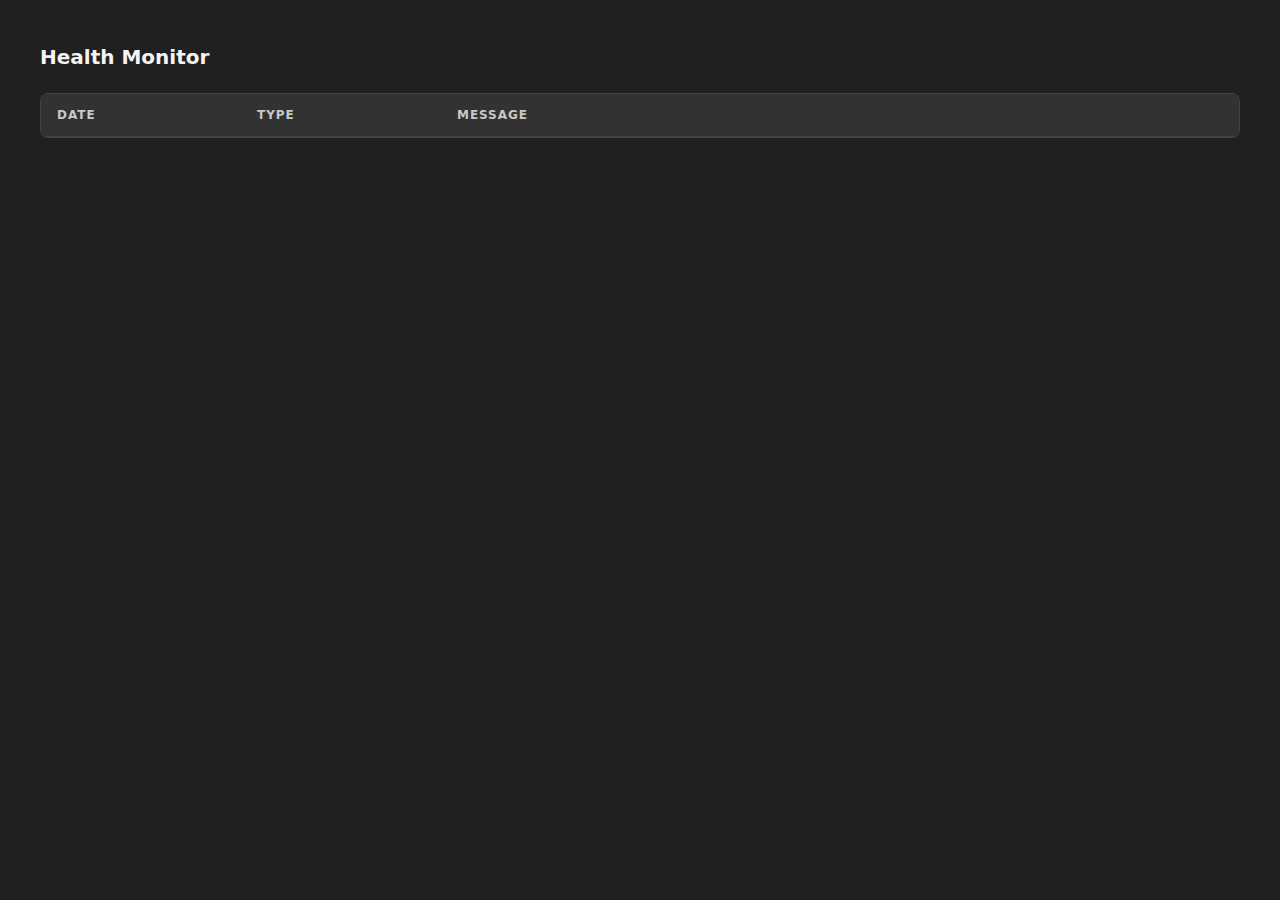
<file: Authi.Server/Authi.Server/Resources/health-dashboard.html>
﻿<!DOCTYPE html>
<html lang="en">
<head>
    <title>Health Monitor - Dashboard</title>
    <meta name="color-scheme" content="dark light">
    <meta name="darkreader-lock">
    <style>
        :root {
            /* Background */
            --background: #202020;
            --background1: #2b2b2b;
            --background2: #323232;
            --background3: #434343;
            --background-acrylic: #32323280;
            /* Foreground */
            --foreground: #ffffff;
            --foreground1: #f4f4f4;
            --foreground2: #c8c8c8;
            --foreground3: #c8c8c8;
            /* Accent */
            --accent: #8046db;
            --accent1: #a287d1;
            --accent2: #9774d3;
            --accent3: #8d60d6;
            --accent-acrylic: #302445;
        }

        body {
            font-family: 'Segoe UI', system-ui, sans-serif;
            background: var(--background);
            color: var(--foreground);
            padding: 2rem;
            margin: 0;
        }

        h1 {
            font-size: 1.25rem;
            margin-bottom: 1.5rem;
            display: flex;
            align-items: center;
            gap: 12px;
            color: var(--foreground1);
        }

        .container {
            max-width: 1200px;
            margin: 0 auto;
        }

        .health-table {
            display: flex;
            flex-direction: column;
            border: 1px solid var(--background3);
            border-radius: 8px;
            background: var(--background1);
            overflow: hidden;
        }

        .header {
            display: grid;
            grid-template-columns: 200px 200px 1fr 40px;
            background: var(--background2);
            color: var(--foreground2);
            font-weight: 600;
            font-size: 0.75rem;
            text-transform: uppercase;
            letter-spacing: 0.08em;
            border-bottom: 1px solid var(--background3);
        }

            .header > div {
                padding: 14px 16px;
            }

        .empty {
            text-align: center;
            padding: 4rem;
            color: var(--foreground3);
            font-style: italic;
        }
    </style>
</head>
<body>
    <div class="container">
        <h1>Health Monitor</h1>
        <div class="health-table">
            <div class="header">
                <div>Date</div>
                <div>Type</div>
                <div>Message</div>
                <div></div>
            </div>
            <div id="table-body"></div>
        </div>
    </div>

    <template id="event-row-template">
        <style>
            :host {
                display: block;
                border-top: 1px solid var(--background3);
            }

            .row-container {
                cursor: pointer;
                transition: background 0.1s ease;
            }

            .summary {
                display: grid;
                grid-template-columns: 200px 200px 1fr 40px;
                align-items: center;
                font-size: 0.9rem;
                color: var(--foreground1);
            }

                .summary > div {
                    padding: 14px 16px;
                    overflow: hidden;
                    text-overflow: ellipsis;
                    white-space: nowrap;
                }

            .type-badge {
                background: var(--accent-acrylic);
                color: var(--accent1);
                padding: 2px 10px;
                border-radius: 4px;
                font-size: 0.7rem;
                border: 1px solid var(--accent);
                font-weight: 600;
            }

            .msg-text {
                color: var(--foreground);
                white-space: normal !important;
            }

            .chevron {
                display: inline-block;
                transition: transform 0.2s ease;
                border: solid var(--foreground2);
                border-width: 0 2px 2px 0;
                padding: 3px;
                transform: rotate(45deg);
            }

            :host(.expanded) .chevron {
                transform: rotate(-135deg);
            }

            .details {
                display: none;
                padding: 0 16px 16px 16px;
            }

            :host(.expanded) .details {
                display: block;
            }

            .stack {
                margin: 0;
                padding: 1rem;
                background: var(--background);
                border-radius: 4px;
                overflow-x: auto;
                font-family: 'Cascadia Code', 'Consolas', monospace;
                font-size: 0.8rem;
                color: var(--foreground2);
                border: 1px solid var(--background3);
                white-space: pre-wrap;
                word-break: break-all;
                line-height: 1.5;
            }
        </style>
        <div class="row-container">
            <div class="summary">
                <div class="date"></div>
                <div class="type"><span class="type-badge"></span></div>
                <div class="msg-text"></div>
                <div style="text-align:center"><i class="chevron"></i></div>
            </div>
            <div class="details">
                <pre class="stack"></pre>
            </div>
        </div>
    </template>

    <script>
        customElements.define('app-health-row', class extends HTMLElement {
            constructor() {
                super();
                this.attachShadow({ mode: 'open' });
                const template = document.getElementById('event-row-template').content;
                this.shadowRoot.appendChild(template.cloneNode(true));
            }

            connectedCallback() {
                const data = JSON.parse(this.getAttribute('data'));
                const root = this.shadowRoot;

                root.querySelector('.date').textContent = new Date(data.DateTimeOffset).toLocaleString();
                root.querySelector('.type-badge').textContent = data.ExceptionType;
                root.querySelector('.msg-text').textContent = data.Message;
                root.querySelector('.stack').textContent = data.StackTrace || 'No additional details available.';

                root.querySelector('.row-container').onclick = () => this.classList.toggle('expanded');
            }
        });

        const rawData = {{DATA}};
        const body = document.getElementById('table-body');

        if (!rawData || rawData.length === 0) {
            body.innerHTML = '<div class="empty">No events recorded.</div>';
        } else {
            rawData.forEach(e => {
                const row = document.createElement('app-health-row');
                row.setAttribute('data', JSON.stringify(e));
                body.appendChild(row);
            });
        }
    </script>
</body>
</html>
</file>
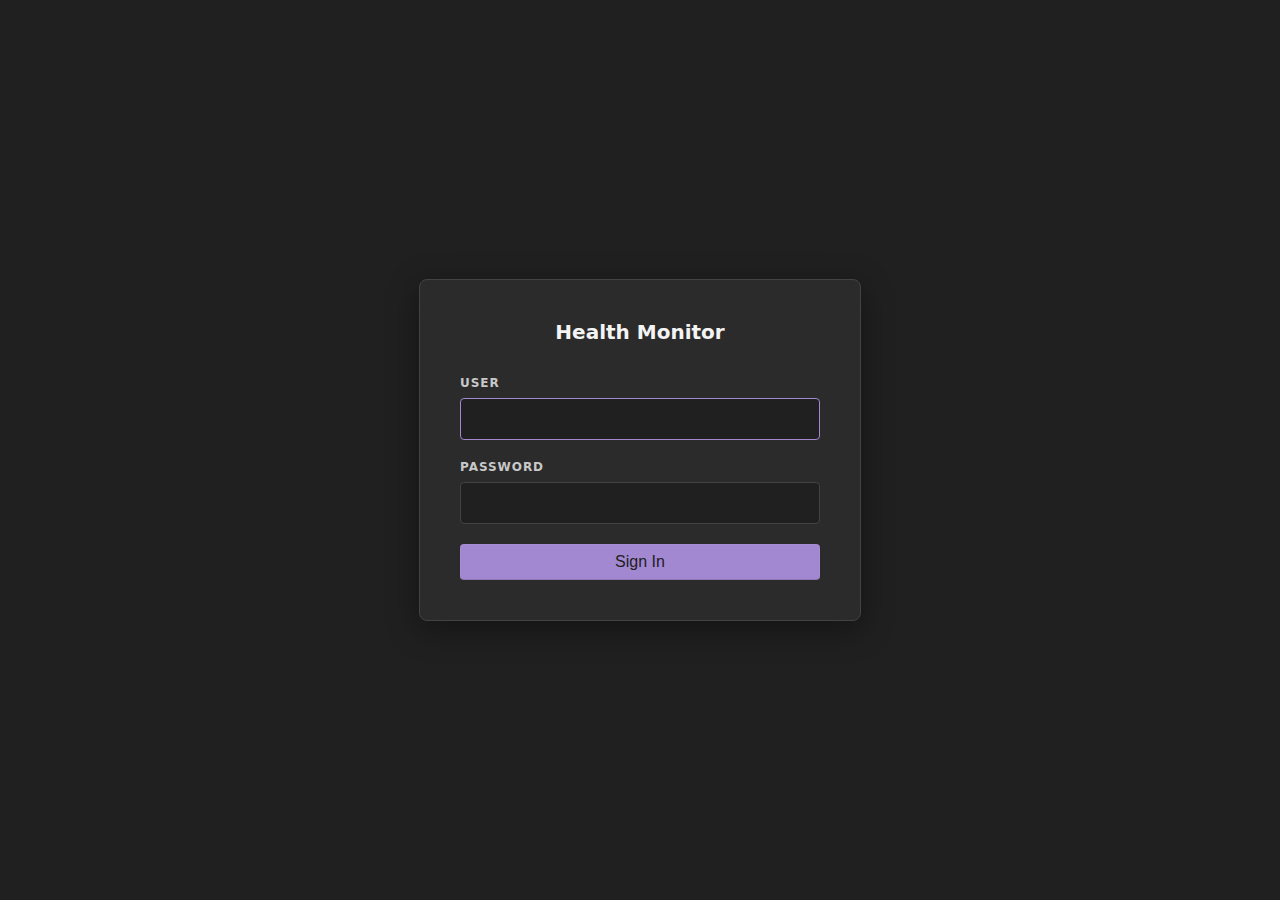
<file: Authi.Server/Authi.Server/Resources/health-login.html>
﻿<!DOCTYPE html>
<html lang="en">
<head>
    <title>Health Monitor - Login</title>
    <meta name="color-scheme" content="dark light">
    <meta name="darkreader-lock">
    <style>
        :root {
            /* Background */
            --background: #202020;
            --background1: #2b2b2b;
            --background2: #323232;
            --background3: #434343;
            --background-acrylic: #32323280;
            /* Foreground */
            --foreground: #ffffff;
            --foreground1: #f4f4f4;
            --foreground2: #c8c8c8;
            --foreground3: #c8c8c8;
            /* Accent */
            --accent: #8046db;
            --accent1: #a287d1;
            --accent2: #9774d3;
            --accent3: #8d60d6;
            --accent-acrylic: #302445;
        }

        body {
            font-family: 'Segoe UI', system-ui, sans-serif;
            background: var(--background);
            color: var(--foreground);
            display: flex;
            justify-content: center;
            align-items: center;
            height: 100vh;
            margin: 0;
        }

        h1 {
            font-size: 1.25rem;
            margin: 0 0 2rem 0;
            display: flex;
            align-items: center;
            gap: 12px;
            color: var(--foreground1);
            justify-content: center;
        }

        label {
            display: block;
            font-size: 0.75rem;
            color: var(--foreground2);
            text-transform: uppercase;
            letter-spacing: 0.08em;
            margin-bottom: 0.5rem;
            font-weight: 600;
        }

        input {
            width: 100%;
            box-sizing: border-box;
            background: var(--background);
            border: 1px solid var(--background3);
            color: var(--foreground);
            padding: 12px 16px;
            border-radius: 4px;
            font-size: 0.9rem;
            transition: border-color 0.2s;
        }

            input:focus {
                outline: none;
                border-color: var(--accent1);
            }

        button {
            width: 100%;
            height: 36px;
            padding: 0px 16px;
            background-color: var(--accent1);
            border: 1px solid #ffffff10;
            border-radius: 4px;
            border-bottom: 1px solid #00000020;
            color: var(--background);
            font-size: 16px;
            font-weight: 100;
            cursor: pointer;
            transition: 0.2s;
        }

            button:hover {
                background: var(--accent2);
            }

        .login-card {
            background: var(--background1);
            border: 1px solid var(--background3);
            border-radius: 8px;
            padding: 2.5rem;
            width: 100%;
            max-width: 360px;
            box-shadow: 0 8px 32px rgba(0, 0, 0, 0.4);
        }

        .form-group {
            margin-bottom: 1.25rem;
        }
    </style>
</head>
<body>

    <div class="login-card">
        <h1>Health Monitor</h1>

        <form id="login-form">
            <div class="form-group">
                <label for="username">User</label>
                <input type="text" id="username" autocomplete="username" required autofocus>
            </div>

            <div class="form-group">
                <label for="password">Password</label>
                <input type="password" id="password" autocomplete="current-password" required>
            </div>

            <button type="submit" id="submit-btn">Sign In</button>
        </form>
    </div>

    <script>
        async function sha256(message) {
            const msgBuffer = new TextEncoder().encode(message);
            const hashBuffer = await crypto.subtle.digest('SHA-256', msgBuffer);
            const hashArray = Array.from(new Uint8Array(hashBuffer));
            return btoa(String.fromCharCode.apply(null, hashArray));
        }

        async function generateToken(user, pass) {
            const storedHash = await sha256(`${user}:${pass}`);
            const now = new Date();
            const hourSalt = now.getUTCFullYear().toString() +
                (now.getUTCMonth() + 1).toString().padStart(2, '0') +
                now.getUTCDate().toString().padStart(2, '0') +
                now.getUTCHours().toString().padStart(2, '0');
            return await sha256(`${hourSalt}:${storedHash}`);
        }

        document.getElementById('login-form').onsubmit = async (e) => {
            e.preventDefault();
            const btn = document.getElementById('submit-btn');
            btn.disabled = true;

            const user = document.getElementById('username').value;
            const pass = document.getElementById('password').value;
            const token = await generateToken(user, pass);
            document.cookie = `health-auth=${encodeURIComponent(token)}; path=/health; samesite=strict`;
            window.location.reload();
        };
    </script>
</body>
</html>
</file>
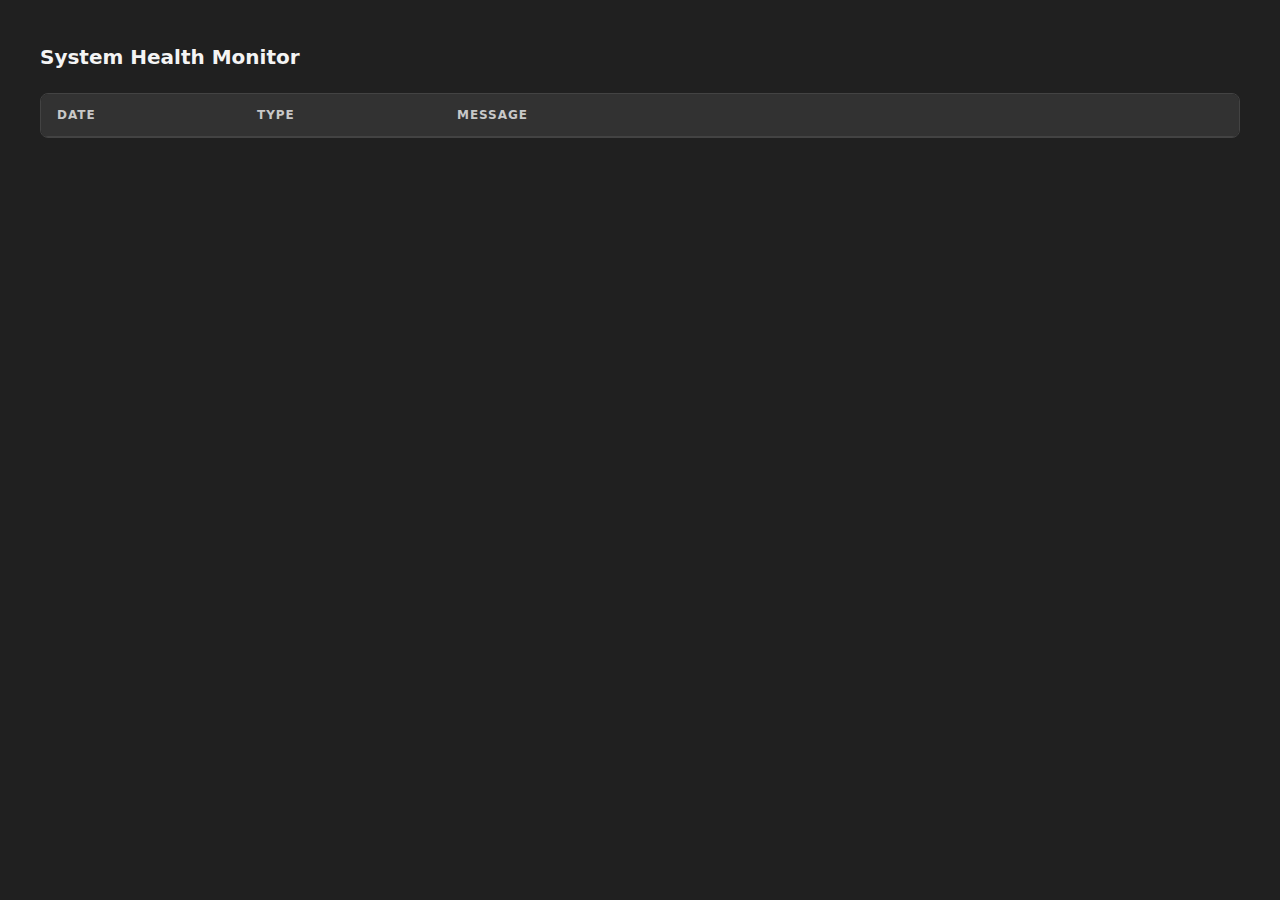
<file: Authi.Server/Authi.Server/Resources/health.html>
﻿<!DOCTYPE html>
<html lang="en">
<head>
    <title>System Health Monitor</title>
    <meta name="color-scheme" content="dark light">
    <meta name="darkreader-lock">
    <style>
        :root {
            --background: #202020;
            --background1: #2b2b2b;
            --background2: #323232;
            --background3: #434343;
            --foreground: #ffffff;
            --foreground1: #f4f4f4;
            --foreground2: #c8c8c8;
            --foreground3: #c8c8c8;
            --accent: #8046db;
            --accent1: #a287d1;
            --accent-acrylic: #302445;
        }

        body {
            font-family: 'Segoe UI', system-ui, sans-serif;
            background: var(--background);
            color: var(--foreground);
            padding: 2rem;
            margin: 0;
        }

        h1 {
            font-size: 1.25rem;
            margin-bottom: 1.5rem;
            display: flex;
            align-items: center;
            gap: 12px;
            color: var(--foreground1);
        }

        .container {
            max-width: 1200px;
            margin: 0 auto;
        }

        .health-table {
            display: flex;
            flex-direction: column;
            border: 1px solid var(--background3);
            border-radius: 8px;
            background: var(--background1);
            overflow: hidden;
        }

        .header {
            display: grid;
            grid-template-columns: 200px 200px 1fr 40px;
            background: var(--background2);
            color: var(--foreground2);
            font-weight: 600;
            font-size: 0.75rem;
            text-transform: uppercase;
            letter-spacing: 0.08em;
            border-bottom: 1px solid var(--background3);
        }

            .header > div {
                padding: 14px 16px;
            }

        .empty {
            text-align: center;
            padding: 4rem;
            color: var(--foreground3);
            font-style: italic;
        }
    </style>
</head>
<body>
    <div class="container">
        <h1>System Health Monitor</h1>
        <div class="health-table">
            <div class="header">
                <div>Date</div>
                <div>Type</div>
                <div>Message</div>
                <div></div>
            </div>
            <div id="table-body"></div>
        </div>
    </div>

    <template id="event-row-template">
        <style>
            :host {
                display: block;
                border-top: 1px solid var(--background3);
            }

            .row-container {
                cursor: pointer;
                transition: background 0.1s ease;
            }

            .summary {
                display: grid;
                grid-template-columns: 200px 200px 1fr 40px;
                align-items: center;
                font-size: 0.9rem;
                color: var(--foreground1);
            }

                .summary > div {
                    padding: 14px 16px;
                    overflow: hidden;
                    text-overflow: ellipsis;
                    white-space: nowrap;
                }

            .type-badge {
                background: var(--accent-acrylic);
                color: var(--accent1);
                padding: 2px 10px;
                border-radius: 4px;
                font-size: 0.7rem;
                border: 1px solid var(--accent);
                font-weight: 600;
            }

            .msg-text {
                color: var(--foreground);
                white-space: normal !important;
            }

            .chevron {
                display: inline-block;
                transition: transform 0.2s ease;
                border: solid var(--foreground2);
                border-width: 0 2px 2px 0;
                padding: 3px;
                transform: rotate(45deg);
            }

            :host(.expanded) .chevron {
                transform: rotate(-135deg);
            }

            .details {
                display: none;
                padding: 0 16px 16px 16px;
            }

            :host(.expanded) .details {
                display: block;
            }

            .stack {
                margin: 0;
                padding: 1rem;
                background: var(--background);
                border-radius: 4px;
                overflow-x: auto;
                font-family: 'Cascadia Code', 'Consolas', monospace;
                font-size: 0.8rem;
                color: var(--foreground2);
                border: 1px solid var(--background3);
                white-space: pre-wrap;
                word-break: break-all;
                line-height: 1.5;
            }
        </style>
        <div class="row-container">
            <div class="summary">
                <div class="date"></div>
                <div class="type"><span class="type-badge"></span></div>
                <div class="msg-text"></div>
                <div style="text-align:center"><i class="chevron"></i></div>
            </div>
            <div class="details">
                <pre class="stack"></pre>
            </div>
        </div>
    </template>

    <script>
        customElements.define('app-health-row', class extends HTMLElement {
            constructor() {
                super();
                this.attachShadow({ mode: 'open' });
                const template = document.getElementById('event-row-template').content;
                this.shadowRoot.appendChild(template.cloneNode(true));
            }

            connectedCallback() {
                const data = JSON.parse(this.getAttribute('data'));
                const root = this.shadowRoot;

                root.querySelector('.date').textContent = new Date(data.DateTimeOffset).toLocaleString();
                root.querySelector('.type-badge').textContent = data.ExceptionType;
                root.querySelector('.msg-text').textContent = data.Message;
                root.querySelector('.stack').textContent = data.StackTrace || 'No additional details available.';

                root.querySelector('.row-container').onclick = () => this.classList.toggle('expanded');
            }
        });

        const rawData = {{DATA}};
        const body = document.getElementById('table-body');

        if (!rawData || rawData.length === 0) {
            body.innerHTML = '<div class="empty">No events recorded.</div>';
        } else {
            rawData.forEach(e => {
                const row = document.createElement('app-health-row');
                row.setAttribute('data', JSON.stringify(e));
                body.appendChild(row);
            });
        }
    </script>
</body>
</html>
</file>
